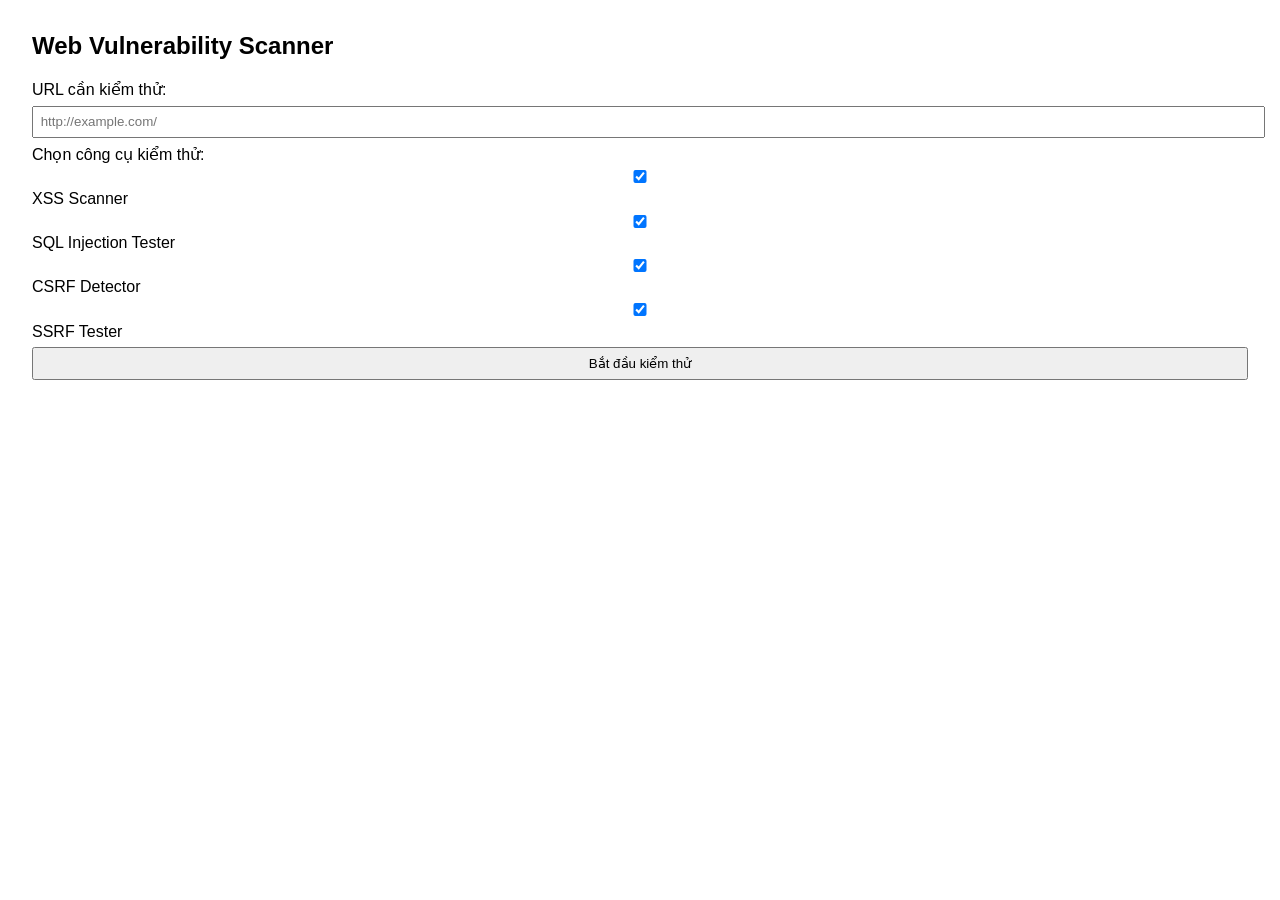
<file: buoi4/web-vuln-scanner/ui/templates/index.html>
<!DOCTYPE html>
<html>
<head>
    <title>Web Vulnerability Scanner</title>
    <style>
        body { font-family: Arial; margin: 2em; }
        input, button { padding: 0.5em; margin: 0.5em 0; width: 100%; }
    </style>
</head>
<body>
    <h2>Web Vulnerability Scanner</h2>
    <form method="POST">
        <label>URL cần kiểm thử:</label>
        <input type="text" name="url" required placeholder="http://example.com/"/>

        <label>Chọn công cụ kiểm thử:</label>
        <input type="checkbox" name="scanner" value="xss" checked> XSS Scanner<br>
        <input type="checkbox" name="scanner" value="sql" checked> SQL Injection Tester<br>
        <input type="checkbox" name="scanner" value="csrf" checked> CSRF Detector<br>
        <input type="checkbox" name="scanner" value="ssrf" checked> SSRF Tester<br>

        <button type="submit">Bắt đầu kiểm thử</button>
    </form>
</body>
</html>
</file>
